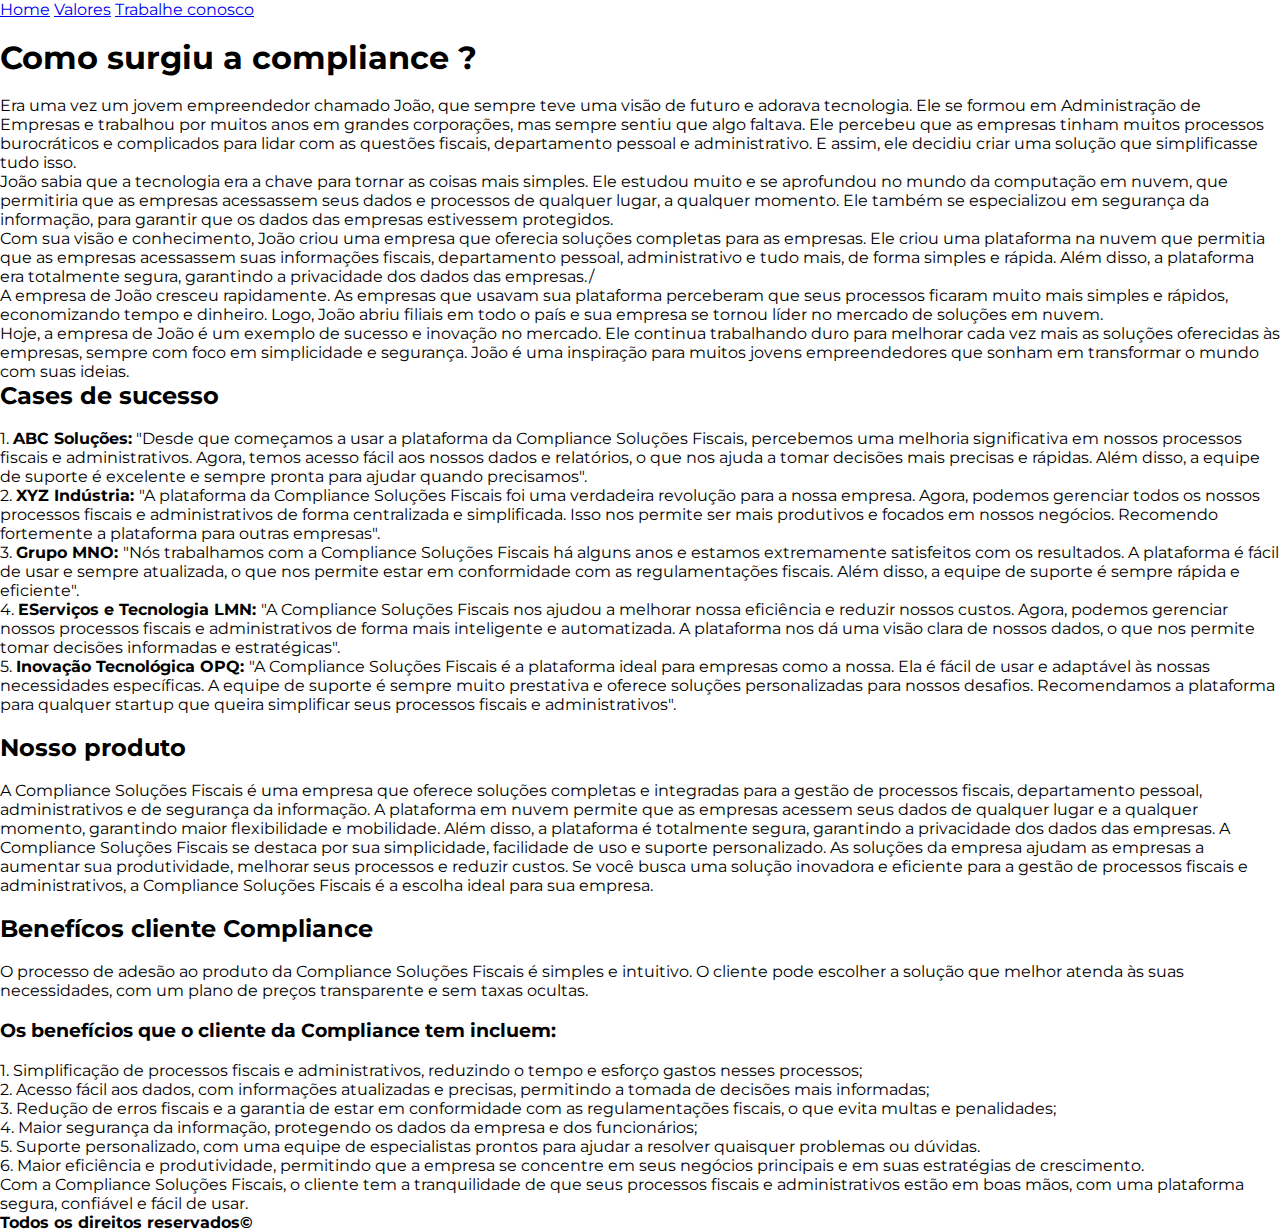
<file: index.html>
<!DOCTYPE html>
<html lang="pt-br">
<head>

    <meta charset="UTF-8">
    <meta http-equiv="X-UA-Compatible" content="IE=edge">
    <meta name="viewport" content="width=device-width, initial-scale=1.0">

    <title>Compliance - Página inicial</title>

    <link rel="stylesheet" href="styles/style.css">


</head>
    <body>

        <header class="cabecalho">

            <nav class="cabecalho-menu">
                <a href="index.html">Home</a>
                <a href="valores.html">Valores</a>
                <a href="trabalhe-conosco.html">Trabalhe conosco</a>
            </nav>

        </header>

        <main>
            <br>
            <h1>Como surgiu a compliance ?</h1>
            <br>
            <p>Era uma vez um jovem empreendedor chamado João, que sempre teve uma visão de futuro e adorava tecnologia. Ele se formou em Administração de Empresas e trabalhou por muitos anos em grandes corporações, mas sempre sentiu que algo faltava. Ele percebeu que as empresas tinham muitos processos burocráticos e complicados para lidar com as questões fiscais, departamento pessoal e administrativo. E assim, ele decidiu criar uma solução que simplificasse tudo isso.</p>

                <p> João sabia que a tecnologia era a chave para tornar as coisas mais simples. Ele estudou muito e se aprofundou no mundo da computação em nuvem, que permitiria que as empresas acessassem seus dados e processos de qualquer lugar, a qualquer momento. Ele também se especializou em segurança da informação, para garantir que os dados das empresas estivessem protegidos.</p>
                
                <p> Com sua visão e conhecimento, João criou uma empresa que oferecia soluções completas para as empresas. Ele criou uma plataforma na nuvem que permitia que as empresas acessassem suas informações fiscais, departamento pessoal, administrativo e tudo mais, de forma simples e rápida. Além disso, a plataforma era totalmente segura, garantindo a privacidade dos dados das empresas./<p>
                
                <p> A empresa de João cresceu rapidamente. As empresas que usavam sua plataforma perceberam que seus processos ficaram muito mais simples e rápidos, economizando tempo e dinheiro. Logo, João abriu filiais em todo o país e sua empresa se tornou líder no mercado de soluções em nuvem.</p>
                
                <p> Hoje, a empresa de João é um exemplo de sucesso e inovação no mercado. Ele continua trabalhando duro para melhorar cada vez mais as soluções oferecidas às empresas, sempre com foco em simplicidade e segurança. João é uma inspiração para muitos jovens empreendedores que sonham em transformar o mundo com suas ideias.</p>

                <h2>Cases de sucesso</h2>
                <br>
                <p>1. <strong>ABC Soluções:</strong> "Desde que começamos a usar a plataforma da Compliance Soluções Fiscais, percebemos uma melhoria significativa em nossos processos fiscais e administrativos. Agora, temos acesso fácil aos nossos dados e relatórios, o que nos ajuda a tomar decisões mais precisas e rápidas. Além disso, a equipe de suporte é excelente e sempre pronta para ajudar quando precisamos".</p>

                <p>2. <strong>XYZ Indústria: </strong> "A plataforma da Compliance Soluções Fiscais foi uma verdadeira revolução para a nossa empresa. Agora, podemos gerenciar todos os nossos processos fiscais e administrativos de forma centralizada e simplificada. Isso nos permite ser mais produtivos e focados em nossos negócios. Recomendo fortemente a plataforma para outras empresas".</p>

                <p>3. <strong>Grupo MNO: </strong> "Nós trabalhamos com a Compliance Soluções Fiscais há alguns anos e estamos extremamente satisfeitos com os resultados. A plataforma é fácil de usar e sempre atualizada, o que nos permite estar em conformidade com as regulamentações fiscais. Além disso, a equipe de suporte é sempre rápida e eficiente". </p>

                <p>4. <strong>EServiços e Tecnologia LMN: </strong> "A Compliance Soluções Fiscais nos ajudou a melhorar nossa eficiência e reduzir nossos custos. Agora, podemos gerenciar nossos processos fiscais e administrativos de forma mais inteligente e automatizada. A plataforma nos dá uma visão clara de nossos dados, o que nos permite tomar decisões informadas e estratégicas". </p>

                <p>5. <strong>Inovação Tecnológica OPQ: </strong>  "A Compliance Soluções Fiscais é a plataforma ideal para empresas como a nossa. Ela é fácil de usar e adaptável às nossas necessidades específicas. A equipe de suporte é sempre muito prestativa e oferece soluções personalizadas para nossos desafios. Recomendamos a plataforma para qualquer startup que queira simplificar seus processos fiscais e administrativos". </p>
                <br>

                <h2>Nosso produto</h2>
                <br>
                <p>A Compliance Soluções Fiscais é uma empresa que oferece soluções completas e integradas para a gestão de processos fiscais, departamento pessoal, administrativos e de segurança da informação. A plataforma em nuvem permite que as empresas acessem seus dados de qualquer lugar e a qualquer momento, garantindo maior flexibilidade e mobilidade. Além disso, a plataforma é totalmente segura, garantindo a privacidade dos dados das empresas. A Compliance Soluções Fiscais se destaca por sua simplicidade, facilidade de uso e suporte personalizado. As soluções da empresa ajudam as empresas a aumentar sua produtividade, melhorar seus processos e reduzir custos. Se você busca uma solução inovadora e eficiente para a gestão de processos fiscais e administrativos, a Compliance Soluções Fiscais é a escolha ideal para sua empresa.</p>
                <br>
                <h2>Benefícos cliente Compliance</h2>
                <br>
                <p>O processo de adesão ao produto da Compliance Soluções Fiscais é simples e intuitivo. O cliente pode escolher a solução que melhor atenda às suas necessidades, com um plano de preços transparente e sem taxas ocultas.</p>
                <br>
                <h3>Os benefícios que o cliente da Compliance tem incluem:</h3>
                <br>
                <p>1. Simplificação de processos fiscais e administrativos, reduzindo o tempo e esforço gastos nesses processos;</p>
                <p>2. Acesso fácil aos dados, com informações atualizadas e precisas, permitindo a tomada de decisões mais informadas;</p>
                <p>3. Redução de erros fiscais e a garantia de estar em conformidade com as regulamentações fiscais, o que evita multas e penalidades;</p>
                <p>4. Maior segurança da informação, protegendo os dados da empresa e dos funcionários;</p>
                <p>5. Suporte personalizado, com uma equipe de especialistas prontos para ajudar a resolver quaisquer problemas ou dúvidas.</p>
                <p>6. Maior eficiência e produtividade, permitindo que a empresa se concentre em seus negócios principais e em suas estratégias de crescimento.</p>

                <p>Com a Compliance Soluções Fiscais, o cliente tem a tranquilidade de que seus processos fiscais e administrativos estão em boas mãos, com uma plataforma segura, confiável e fácil de usar.</p>
        </main>

        <footer>
            <strong>Todos os direitos reservados©</strong> 
        </footer>
        
    </body>
</html>
</file>
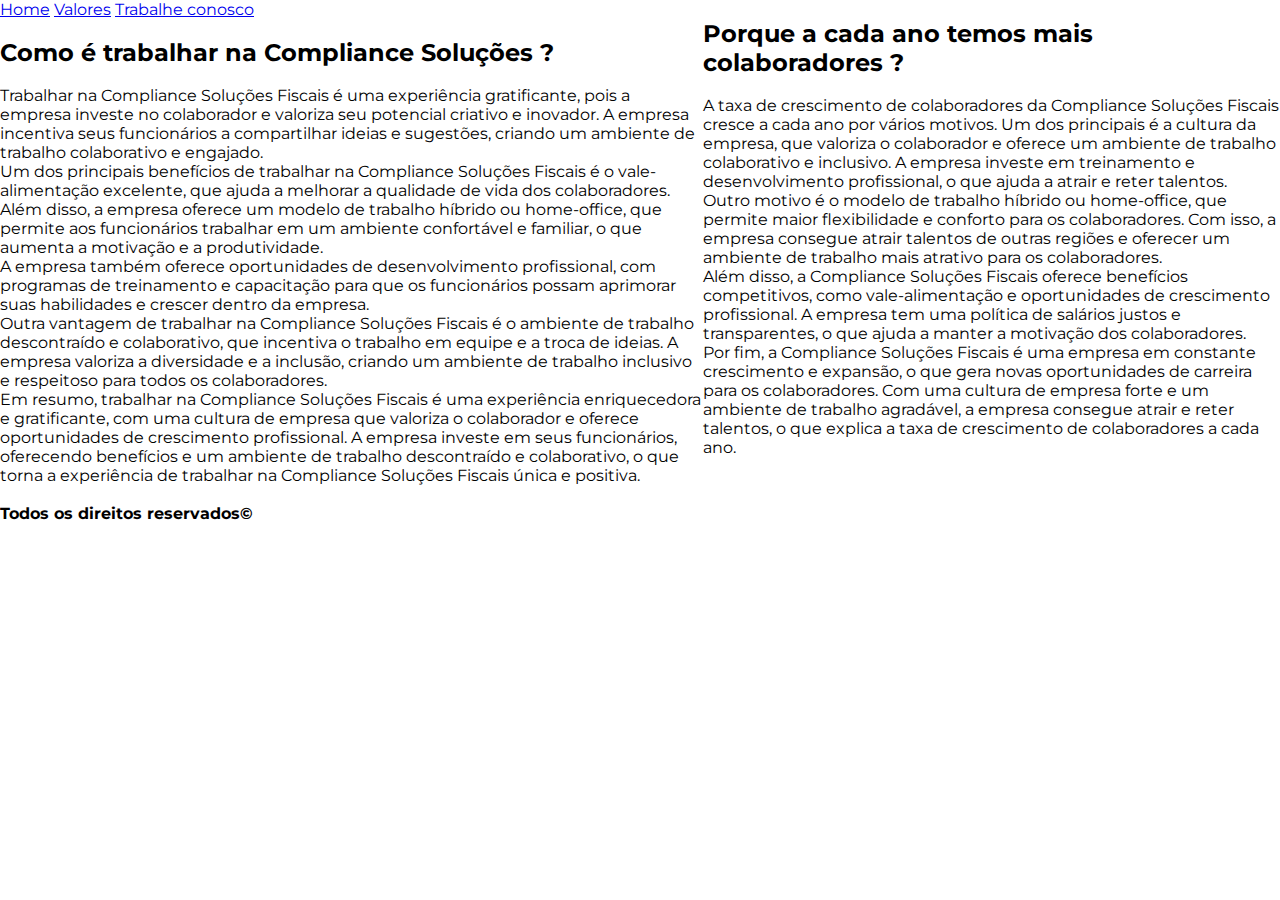
<file: trabalhe-conosco.html>
<!DOCTYPE html>
<html lang="pt-br">
<head>

    <meta charset="UTF-8">
    <meta http-equiv="X-UA-Compatible" content="IE=edge">
    <meta name="viewport" content="width=device-width, initial-scale=1.0">
    <title>Trabalhe conosco</title>

    <link rel="stylesheet" href="styles/style.css">


</head>

    <body>

        <header>
            <nav>
                <a href="index.html">Home</a>
                <a href="valores.html">Valores</a>
                <a href="trabalhe-conosco.html">Trabalhe conosco</a>
            </nav>
        </header>

        <main class="container">
            <section>
                <br>
                <h2>Como é trabalhar na Compliance Soluções ?</h2>
                <br>
                <p>Trabalhar na Compliance Soluções Fiscais é uma experiência gratificante, pois a empresa investe no colaborador e valoriza seu potencial criativo e inovador. A empresa incentiva seus funcionários a compartilhar ideias e sugestões, criando um ambiente de trabalho colaborativo e engajado.</p>
                <p>Um dos principais benefícios de trabalhar na Compliance Soluções Fiscais é o vale-alimentação excelente, que ajuda a melhorar a qualidade de vida dos colaboradores. Além disso, a empresa oferece um modelo de trabalho híbrido ou home-office, que permite aos funcionários trabalhar em um ambiente confortável e familiar, o que aumenta a motivação e a produtividade.</p>
                <p>A empresa também oferece oportunidades de desenvolvimento profissional, com programas de treinamento e capacitação para que os funcionários possam aprimorar suas habilidades e crescer dentro da empresa.</p>
                <p>Outra vantagem de trabalhar na Compliance Soluções Fiscais é o ambiente de trabalho descontraído e colaborativo, que incentiva o trabalho em equipe e a troca de ideias. A empresa valoriza a diversidade e a inclusão, criando um ambiente de trabalho inclusivo e respeitoso para todos os colaboradores.</p>
                <p>Em resumo, trabalhar na Compliance Soluções Fiscais é uma experiência enriquecedora e gratificante, com uma cultura de empresa que valoriza o colaborador e oferece oportunidades de crescimento profissional. A empresa investe em seus funcionários, oferecendo benefícios e um ambiente de trabalho descontraído e colaborativo, o que torna a experiência de trabalhar na Compliance Soluções Fiscais única e positiva.</p>
                <br>
            </section>

            <section>
                <h2>Porque a cada ano temos mais colaboradores ?</h2>
                <br>
                <p>A taxa de crescimento de colaboradores da Compliance Soluções Fiscais cresce a cada ano por vários motivos. Um dos principais é a cultura da empresa, que valoriza o colaborador e oferece um ambiente de trabalho colaborativo e inclusivo. A empresa investe em treinamento e desenvolvimento profissional, o que ajuda a atrair e reter talentos.</p>
                <p>Outro motivo é o modelo de trabalho híbrido ou home-office, que permite maior flexibilidade e conforto para os colaboradores. Com isso, a empresa consegue atrair talentos de outras regiões e oferecer um ambiente de trabalho mais atrativo para os colaboradores.</p>
                <p>Além disso, a Compliance Soluções Fiscais oferece benefícios competitivos, como vale-alimentação e oportunidades de crescimento profissional. A empresa tem uma política de salários justos e transparentes, o que ajuda a manter a motivação dos colaboradores.</p>
                <p>Por fim, a Compliance Soluções Fiscais é uma empresa em constante crescimento e expansão, o que gera novas oportunidades de carreira para os colaboradores. Com uma cultura de empresa forte e um ambiente de trabalho agradável, a empresa consegue atrair e reter talentos, o que explica a taxa de crescimento de colaboradores a cada ano.</p>
                <br>
            </section>
        </main>

        <footer>
            <strong>Todos os direitos reservados©</strong>
        </footer>
        
    </body>

</html>
</file>
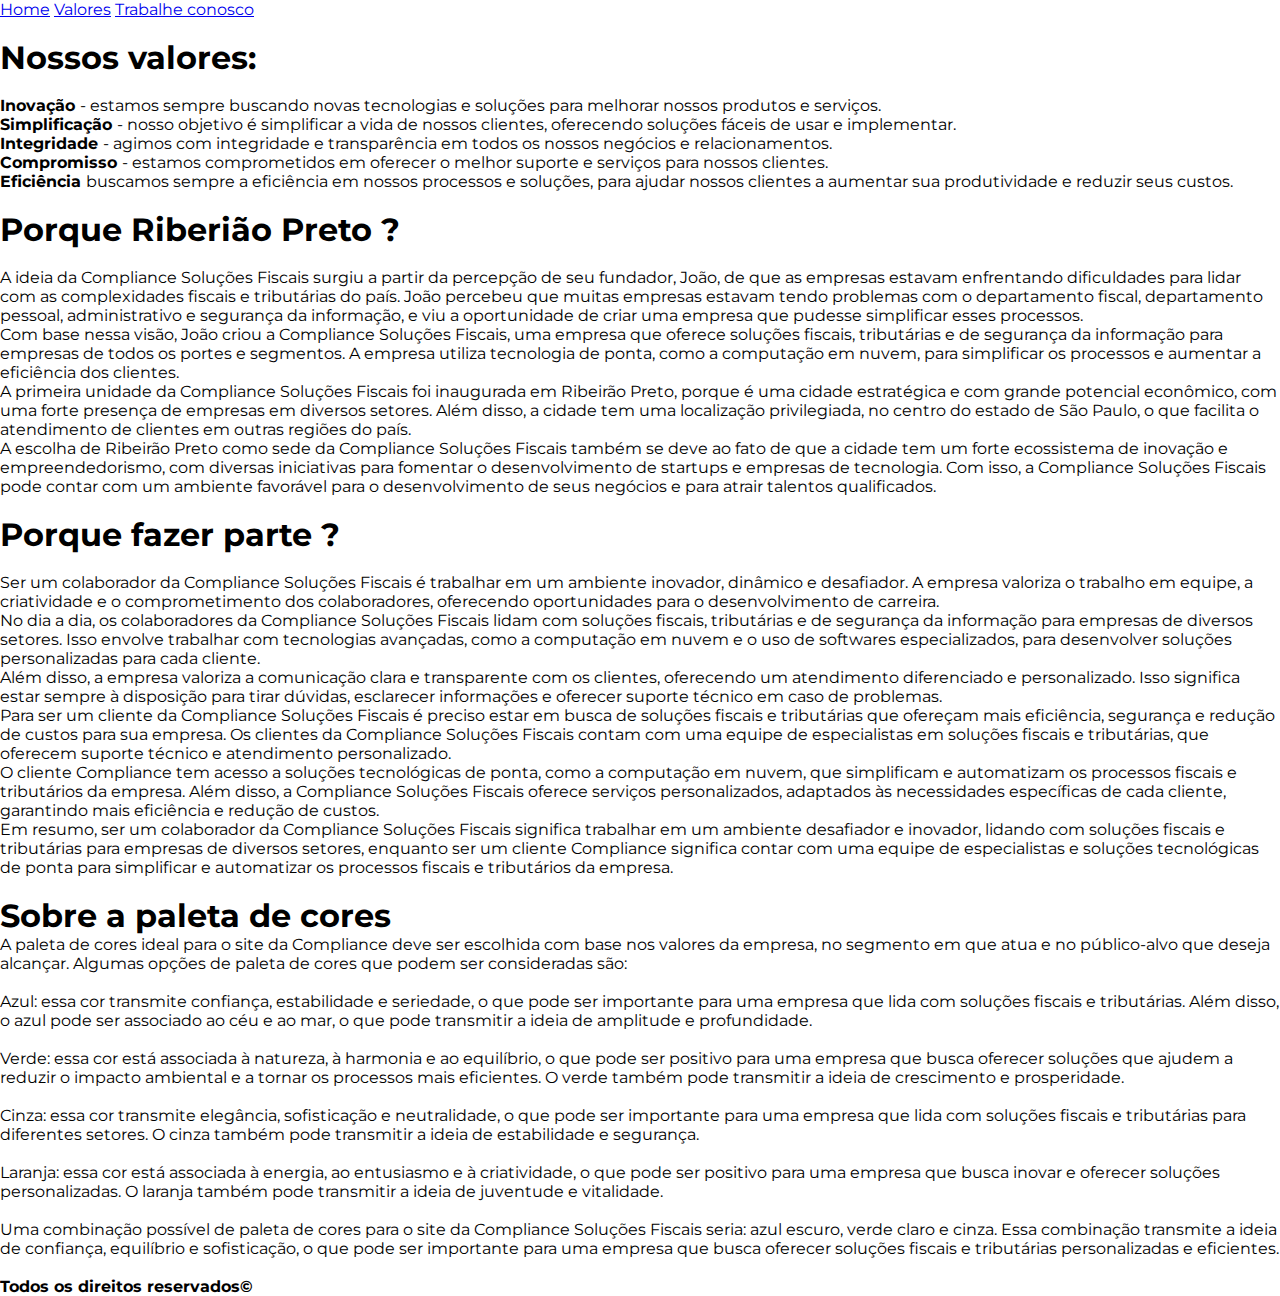
<file: valores.html>
<!DOCTYPE html>
<html lang="pt-br">
<head>
    <meta charset="UTF-8">
    <meta http-equiv="X-UA-Compatible" content="IE=edge">
    <meta name="viewport" content="width=device-width, initial-scale=1.0">

    <title>Nossos valores</title>

    <link rel="stylesheet" href="styles/style.css">

</head>

    <body>

        <header>
            <nav>
                <!-- Início cabeçalho  -->
                <a href="index.html">Home</a>
                <a href="valores.html">Valores</a>
                <a href="trabalhe-conosco.html">Trabalhe conosco</a>
                <!-- Fim cabeça~ho -->
            </nav>
        </header>

        <main>

            <!-- Inicio conteudo principal -->
            <br>
            <h1>Nossos valores:</h1>
            <br>
            <p><strong>Inovação </strong> - estamos sempre buscando novas tecnologias e soluções para melhorar nossos produtos e serviços.</p>

            <p><strong>Simplificação </strong> - nosso objetivo é simplificar a vida de nossos clientes, oferecendo soluções fáceis de usar e implementar.</p>

            <p><strong>Integridade </strong> - agimos com integridade e transparência em todos os nossos negócios e relacionamentos. </p>

            <p><strong>Compromisso </strong> - estamos comprometidos em oferecer o melhor suporte e serviços para nossos clientes. </p>

            <p><strong>Eficiência </strong> buscamos sempre a eficiência em nossos processos e soluções, para ajudar nossos clientes a aumentar sua produtividade e reduzir seus custos. </p>
            <br>

            <h1>Porque Riberião Preto ?</h1>
            <br>
            <p>A ideia da Compliance Soluções Fiscais surgiu a partir da percepção de seu fundador, João, de que as empresas estavam enfrentando dificuldades para lidar com as complexidades fiscais e tributárias do país. João percebeu que muitas empresas estavam tendo problemas com o departamento fiscal, departamento pessoal, administrativo e segurança da informação, e viu a oportunidade de criar uma empresa que pudesse simplificar esses processos.</p>
            <p>Com base nessa visão, João criou a Compliance Soluções Fiscais, uma empresa que oferece soluções fiscais, tributárias e de segurança da informação para empresas de todos os portes e segmentos. A empresa utiliza tecnologia de ponta, como a computação em nuvem, para simplificar os processos e aumentar a eficiência dos clientes.</p>
            <p>A primeira unidade da Compliance Soluções Fiscais foi inaugurada em Ribeirão Preto, porque é uma cidade estratégica e com grande potencial econômico, com uma forte presença de empresas em diversos setores. Além disso, a cidade tem uma localização privilegiada, no centro do estado de São Paulo, o que facilita o atendimento de clientes em outras regiões do país.</p>
            <p>A escolha de Ribeirão Preto como sede da Compliance Soluções Fiscais também se deve ao fato de que a cidade tem um forte ecossistema de inovação e empreendedorismo, com diversas iniciativas para fomentar o desenvolvimento de startups e empresas de tecnologia. Com isso, a Compliance Soluções Fiscais pode contar com um ambiente favorável para o desenvolvimento de seus negócios e para atrair talentos qualificados.</p>
            <br>
            <h1>Porque fazer parte ?</h1>
            <br>
            <p>Ser um colaborador da Compliance Soluções Fiscais é trabalhar em um ambiente inovador, dinâmico e desafiador. A empresa valoriza o trabalho em equipe, a criatividade e o comprometimento dos colaboradores, oferecendo oportunidades para o desenvolvimento de carreira.</p>
            <p>No dia a dia, os colaboradores da Compliance Soluções Fiscais lidam com soluções fiscais, tributárias e de segurança da informação para empresas de diversos setores. Isso envolve trabalhar com tecnologias avançadas, como a computação em nuvem e o uso de softwares especializados, para desenvolver soluções personalizadas para cada cliente.</p>
            <p>Além disso, a empresa valoriza a comunicação clara e transparente com os clientes, oferecendo um atendimento diferenciado e personalizado. Isso significa estar sempre à disposição para tirar dúvidas, esclarecer informações e oferecer suporte técnico em caso de problemas.</p>
            <p>Para ser um cliente da Compliance Soluções Fiscais é preciso estar em busca de soluções fiscais e tributárias que ofereçam mais eficiência, segurança e redução de custos para sua empresa. Os clientes da Compliance Soluções Fiscais contam com uma equipe de especialistas em soluções fiscais e tributárias, que oferecem suporte técnico e atendimento personalizado.</p>
            <p>O cliente Compliance tem acesso a soluções tecnológicas de ponta, como a computação em nuvem, que simplificam e automatizam os processos fiscais e tributários da empresa. Além disso, a Compliance Soluções Fiscais oferece serviços personalizados, adaptados às necessidades específicas de cada cliente, garantindo mais eficiência e redução de custos.</p>
            <p>Em resumo, ser um colaborador da Compliance Soluções Fiscais significa trabalhar em um ambiente desafiador e inovador, lidando com soluções fiscais e tributárias para empresas de diversos setores, enquanto ser um cliente Compliance significa contar com uma equipe de especialistas e soluções tecnológicas de ponta para simplificar e automatizar os processos fiscais e tributários da empresa.</p>
            <br>
            <h1>Sobre a paleta de cores</h1>
            <p>A paleta de cores ideal para o site da Compliance deve ser escolhida com base nos valores da empresa, no segmento em que atua e no público-alvo que deseja alcançar. Algumas opções de paleta de cores que podem ser consideradas são:</p>
            <ul>    
                <br>
                <li>Azul: essa cor transmite confiança, estabilidade e seriedade, o que pode ser importante para uma empresa que lida com soluções fiscais e tributárias. Além disso, o azul pode ser associado ao céu e ao mar, o que pode transmitir a ideia de amplitude e profundidade.</li>
                <br>
                <li>Verde: essa cor está associada à natureza, à harmonia e ao equilíbrio, o que pode ser positivo para uma empresa que busca oferecer soluções que ajudem a reduzir o impacto ambiental e a tornar os processos mais eficientes. O verde também pode transmitir a ideia de crescimento e prosperidade.</li>
                <br>
                <li>Cinza: essa cor transmite elegância, sofisticação e neutralidade, o que pode ser importante para uma empresa que lida com soluções fiscais e tributárias para diferentes setores. O cinza também pode transmitir a ideia de estabilidade e segurança.</li>
                <br>
                <li>Laranja: essa cor está associada à energia, ao entusiasmo e à criatividade, o que pode ser positivo para uma empresa que busca inovar e oferecer soluções personalizadas. O laranja também pode transmitir a ideia de juventude e vitalidade.</li>
                <br>
            </ul>
            <p>Uma combinação possível de paleta de cores para o site da Compliance Soluções Fiscais seria: azul escuro, verde claro e cinza. Essa combinação transmite a ideia de confiança, equilíbrio e sofisticação, o que pode ser importante para uma empresa que busca oferecer soluções fiscais e tributárias personalizadas e eficientes.</p>
            <br>
            <!-- Fim conteudo principal -->
        </main>

        <footer>    

            <!-- Inicio Rodapé -->

            <strong>Todos os direitos reservados©</strong>

            <!-- Fim Rodapé -->

        </footer>
        
    </body>

</html>
</file>
<file: styles/style.css>
@import url('https://fonts.googleapis.com/css2?family=Krona+One&display=swap');
@import url('https://fonts.googleapis.com/css2?family=Krona+One&family=Montserrat:wght@400;600&display=swap');

* {
    /* Margin - Limpa uma área fora da borda. A margem é transparente*/
    margin: 0px;

    /* Padding - Limpa uma área ao redor do conteúdo. O enchimento é transparente*/
    padding: 0px;
} 

/* Vavriáveis em Css */

:root {
    --cor--preta: #000000;
    --cor--branca: #ffffff;
    --cor--azul: #0174DF;
    --cor--verde: #04B404;
    --cor--cinza: #848484;
    --cor--laranja: #FF8000;
    --fonte:'Montserrat', sans-serif;
}

body {
    font-family: var(--fonte);
}

.container {
    display: flex;
}
</file>
